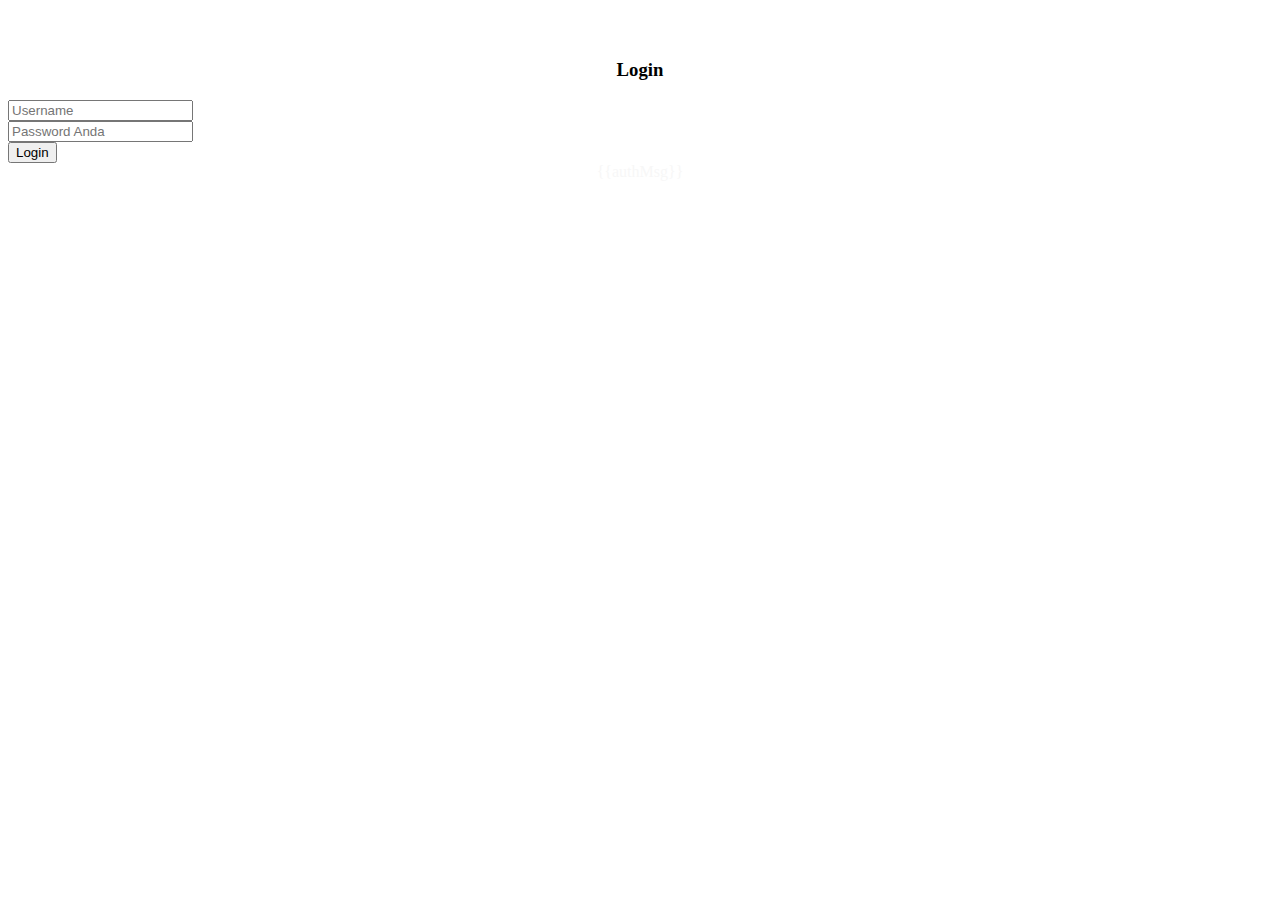
<file: www/templates/page/login.html>
<!DOCTYPE html>
<html>
<head>
  <meta charset="utf-8">
  <meta name="viewport" content="initial-scale=1, maximum-scale=1, user-scalable=no, width=device-width">
  <title>Login</title>

 <!-- your app's js -->

</head>

<body>
<ion-content>
  <form ng-submit="loginTask()">
    <div class="list">
      <center>
        <h3>&nbsp;</h3>
      </center>
      <center>
        <h3>Login</h3>
      </center>
    </div>
    <div class="rounded padding">
      <label class="item item-input ">
        <input type="text" placeholder="Username" ng-model="form.username">
      </label>
    </div>
    <div class="rounded padding">
      <label class="item item-input ">
        <input type="password" placeholder="Password Anda" ng-model="form.password">
      </label>
    </div>
    <div class="padding">
      <button type="submit" class="button button-block button-positive">Login</button>
    </div>

    <div class="activated padding" ng-show="authMsg">
      <ion-item class="padding" style="background-color: #ef473a">
        <div style="color: #f7f7f7;text-align: center;text-decoration: double">
          {{authMsg}}
        </div>
      </ion-item>
    </div>
  </form>
</ion-content>
</body>
</html>
</file>
